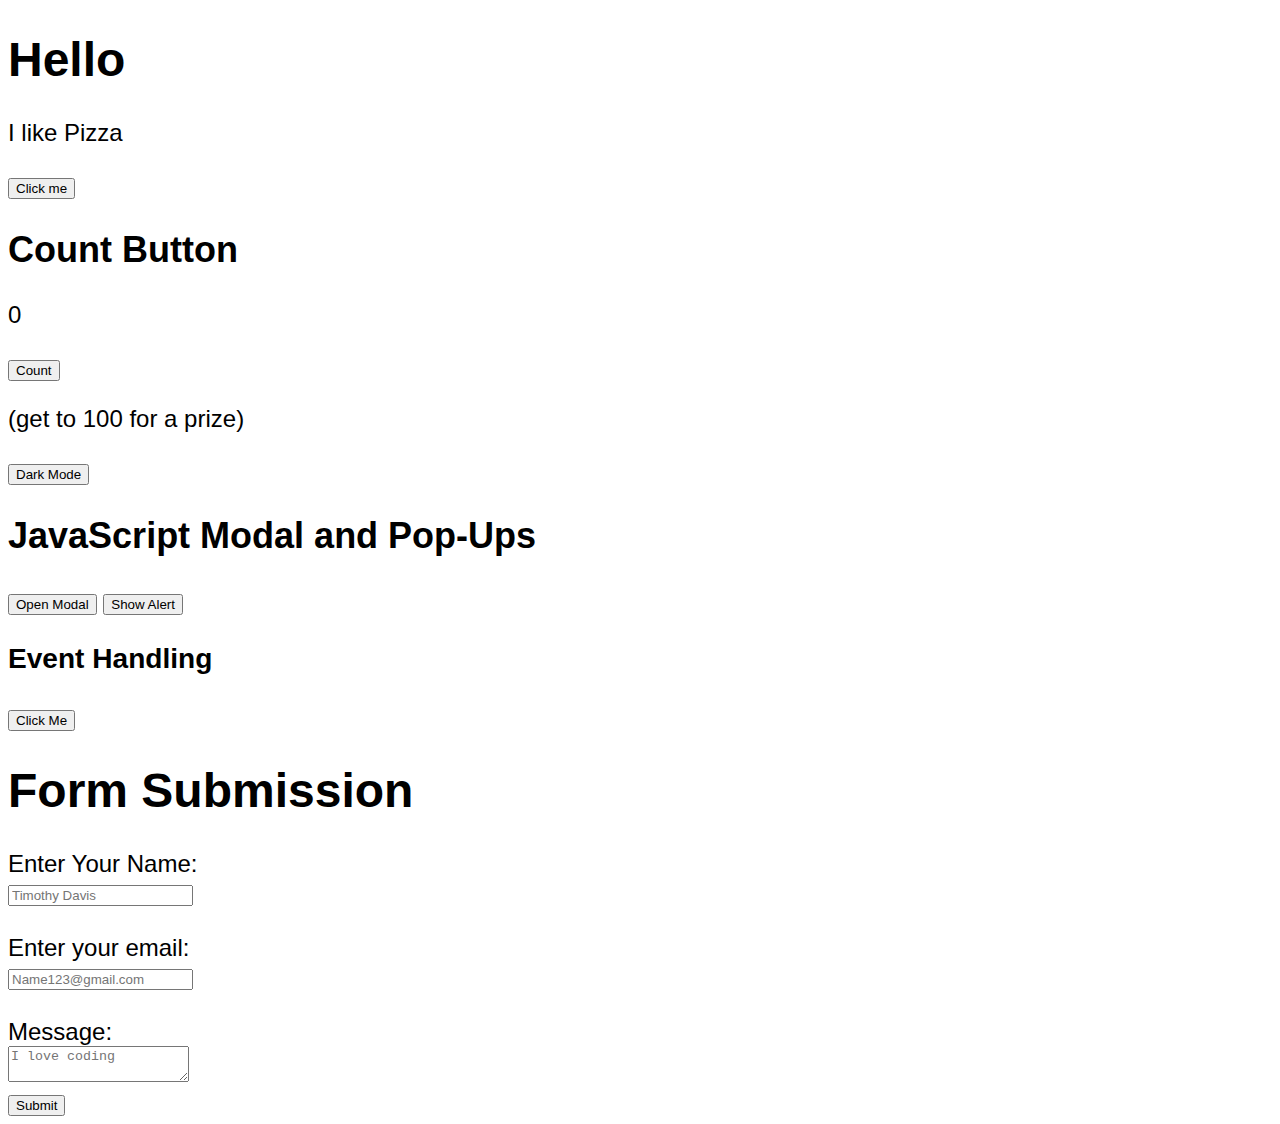
<file: CS/Javascript/index.html>
<!DOCTYPE html>
<html lang="en">
<head>
    <meta charset="UTF-8">
    <meta name="viewport" content="width=device-width, initial-scale=1.0">
    <title>Test</title>
    <link rel="stylesheet" href="styles.css">
</head>
<body id="dark">
   <div id="container"> 
   <div class="box one"> <h1 id="myH1"></h1>
    <p id="myP"></p>
    <button onclick="change()">Click me</button>
   </div>
    <!--Counter Button -->
 <div class="box two"><h2>Count Button</h2>
    <p id="number">0</p>
    <button onclick="counter()">Count</button>
    <p id="test">(get to 100 for a prize)</p>
 </div>
    
    <!--Dark Mode-->
    <div class="box three">
     <button id="switch" onclick="darkMode()">Dark Mode</button>
    </div>
    <h2>JavaScript Modal and Pop-Ups</h2>

  <!--Button to open the modal-->
    <button id="openModalBtn">Open Modal</button>

  <!--Button to trigger a simple pop-up alert -->
    <button id="alertBtn">Show Alert</button>

    <!--The Modal -->
    <div id="myModal" class="modal">
        <div class="modal-content">
            <span class="close" id="closeModalBtn">&times;</span>
            <h2>Modal Header</h2>
            <p>This is a Simple Modal Example!</p>
        </div>
    </div>
    <!--Event Handling -->  
     <h3>Event Handling</h3>   
      <button id="clickme">Click Me</button>

       <!--Form-Submission -->
        <h1>Form Submission</h1>
       <form id="myForm">
        <label id="name" for="name" name="name">Enter Your Name:</label><br>
        <input for="name" id="enter-name" required type="text" placeholder="Timothy Davis"></input> <br><br>
        
        <label for="email" id="email">Enter your email:</label> <br>
        <input id="enter-Email" for="email" type="email" placeholder="Name123@gmail.com" required> <br> <br>
        
        <label for="Message" id="Message">Message:</label> <br>
        <textarea placeholder="I love coding"></textarea> <br>
        <button id="submit" type="submit" value="submit">Submit</button>
    </form>

    <script src="script.js"></script>
 </body>
</html>
</file>
<file: CS/Javascript/styles.css>
body:not(label) {
    font-family: Verdana, Geneva, Tahoma, sans-serif;
    font-size: 1.5em;
}

.modal {
    display: none;
}
.modal {
    display: none;
    position: fixed;
    z-index: 1;
    left: 0;
    top: 0;
    width: 100%;
    height: 100%;
    overflow: auto;
    background-color: black;
    background-color: rgba(0,0,0,0.4);
    padding-top: 60px;
}

.modal-content {
    background-color: yellow;
    margin: 5% auto;
    padding: 20px;
    border: 1px solid #888;
    width: 80%;
}

.close {
    color: #aaa;
    float: right;
    font-size: 28px;
    font-weight: bold;
}

.close:hover,
.close:focus {
    color: black;
    text-decoration: none;
    cursor: pointer;
}
</file>
